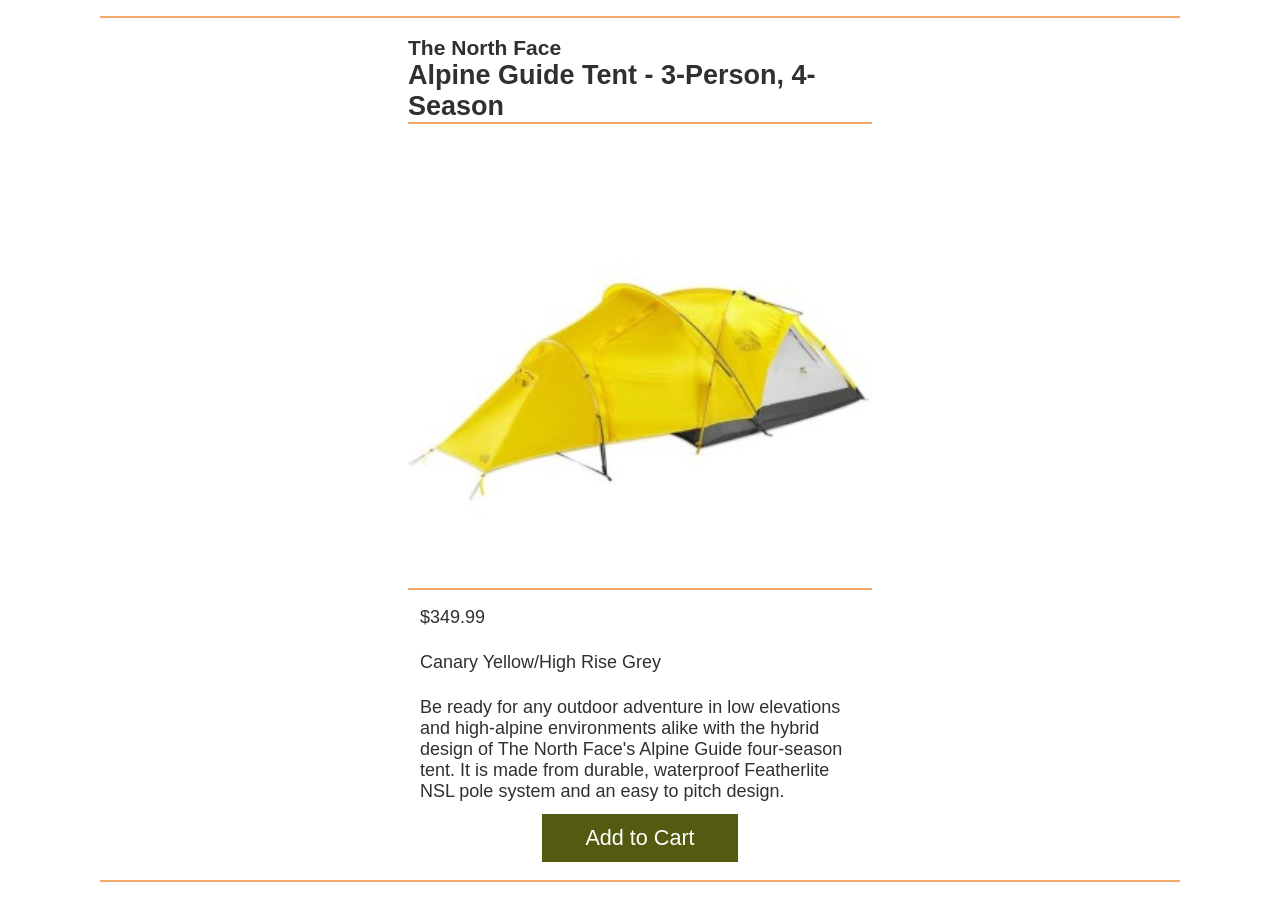
<file: src/product_pages/index.html>
<!doctype html>

<html lang="en">
  <head>
    <meta charset="UTF-8" />

    <meta name="viewport" content="width=device-width, initial-scale=1.0" />

    <title>Sleep Outside | North Face Alpine Guide 3-person tent</title>

    <link rel="stylesheet" href="../css/style.css" />

    <script src="../js/product.js" type="module"></script>
  </head>

  <body>
    <header class="divider" id="main-header">
    </header>

    <main class="divider">
      <section class="product-detail">
        <h3>The North Face</h3>

        <h2 class="divider">Alpine Guide Tent - 3-Person, 4-Season</h2>

        <img
          class="divider"
          src="../images/tents/the-north-face-alpine-guide-tent-3-person-4-season-in-canary-yellow-high-rise-grey~p~985pr_01~320.jpg"
          alt="Alpine Guide Tent - 3-Person, 4-Season"
        />

        <p class="product-card__price">$349.99</p>

        <p class="product__color">Canary Yellow/High Rise Grey</p>

        <p class="product__description">
          Be ready for any outdoor adventure in low elevations and high-alpine
          environments alike with the hybrid design of The North Face&#39;s
          Alpine Guide four-season tent. It is made from durable, waterproof
          Featherlite NSL pole system and an easy to pitch design.
        </p>

        <div class="product-detail__add">
          <button id="addToCart" data-id="985PR">Add to Cart</button>
        </div>
      </section>
    </main>

    <footer id="main-footer">
    </footer>
  </body>
</html>
</file>
<file: src/css/style.css>
:root {
  --font-body: Arial, Helvetica, sans-serif;
  --font-headline: Haettenschweiler, "Arial Narrow Bold", sans-serif;
  /* colors */
  --primary-color: #f0a868;
  --secondary-color: #525b0f;
  --tertiary-color: #8a470c;
  --light-grey: #d0d0d0;
  --dark-grey: #303030;

  /* sizes */
  --font-base: 18px;
  --small-font: 0.8em;
  --large-font: 1.2em;
}

* {
  margin: 0;
  padding: 0;
  box-sizing: border-box;
}

body {
  font-family: var(--font-body);
  font-size: var(--font-base);
  color: var(--dark-grey);
}

img {
  max-width: 100%;
}

header {
  display: flex;
  justify-content: space-between;
  padding: 0.5rem;
  align-items: center;
}

/* Search Form */
.search-form {
  display: flex;
  align-items: center;
  gap: 0.5rem;
  margin-left: auto;
  margin-right: 1rem;
}

.search-form input {
  width: 220px;
  padding: 0.55rem 0.75rem;
  border: 2px solid #ddd;
  border-radius: 25px;
  font-size: 1rem;
  outline: none;
  transition: all 0.3s ease;
}

.search-form input:focus {
  border-color: #2d6a4f;
  box-shadow: 0 0 6px rgba(45, 106, 79, 0.3);
}

.search-form button {
  padding: 0.55rem 1rem;
  border: none;
  border-radius: 25px;
  background-color: #2d6a4f;
  color: #fff;
  font-weight: 600;
  cursor: pointer;
  transition: background-color 0.3s ease;
}

.search-form button:hover {
  background-color: #1b4332;
}

p {
  padding: 0.75rem;
}

.logo {
  line-height: 60px;
  width: 245px;
  overflow: hidden;
  display: flex;
  font-size: 30px;
  text-align: right;
  font-family: var(--font-headline);
}

.logo img {
  width: 60px;
  height: 60px;
}

.logo a {
  text-decoration: none;
  color: var(--font-body);
}

.hero {
  position: relative;
}

.hero .logo {
  position: absolute;
  left: calc(50% - 60px);
  bottom: -15px;
  background-color: white;
}

.logo--square {
  font-size: var(--small-font);
  width: 110px;
  height: 80px;

  flex-direction: column;
  align-items: flex-end;
  box-shadow: 1px 1px 4px var(--light-grey);
  justify-content: center;
  align-items: center;
  line-height: 1;
}

.logo--square img {
  width: 90px;
  height: 90px;
  margin-top: -1.3em;
}

.logo--square>div {
  margin-top: -1.7em;
}

/* utility classes */

.hide {
  display: none;
}

.highlight {
  color: var(--tertiary-color);
}

button {
  padding: 0.5em 2em;
  background-color: var(--secondary-color);
  color: white;
  margin: auto;
  display: block;
  border: 0;
  font-size: var(--large-font);
  cursor: pointer;
}

.divider {
  border-bottom: 2px solid var(--primary-color);
}

/* End utility classes */

/* Cart icon styles */
.cart {
  padding-top: 1em;
  position: relative;
  text-align: center;
}

.cart svg {
  width: 25px;
  height: 25px;
}

.cart:hover svg {
  fill: gray;
}

/* End cart icon styles */

.mission {
  position: absolute;
  top: 1rem;
  left: 0;
  right: 0;
  line-height: 1.3;
  width: 100%;
  background-color: var(--dark-grey);
  color: var(--light-grey);
  opacity: 0.8;
}

.mission p {
  margin: 0 auto;
  width: 50%;
  text-align: center;
}

.products {
  margin-top: 2rem;
  padding: 1rem;
}

.product-list {
  display: flex;
  flex-flow: row wrap;
  list-style-type: none;
  justify-content: center;
}

.product-list a {
  text-decoration: none;
  color: var(--dark-grey);
}

/* Styles for product lists */
.product-card {
  position: relative;
  flex: 1 1 45%;
  margin: 0.25em;
  padding: 0.5em;
  border: 1px solid var(--light-grey);
  max-width: 250px;
}

.product-card h2,
.product-card h3,
.product-card p {
  margin: 0.5em 0;
}

.card__brand {
  font-size: var(--small-font);
}

.card__name {
  font-size: 1em;
}

.discount-badge {
  position: absolute;
  top: 12px;
  left: 12px;
  background-color: #d62828;
  color: white;
  font-size: 0.75rem;
  font-weight: bold;
  padding: 0.3rem 0.6rem;
  border-radius: 4px;
  z-index: 1;
  box-shadow: 0 2px 4px rgba(0, 0, 0, 0.2)
}

/* End product list card */

.product-detail {
  padding: 1em;
  max-width: 500px;
  margin: auto;
}

.product-detail img {
  width: 100%;
}

/* Category styles*/
.categories {
  display: flex;
  justify-content: space-around;
  flex-wrap: wrap;
  gap: 1rem;
  padding: 2rem 1rem;
}

.category {
  display: flex;
  flex-direction: column;
  align-items: center;
  text-decoration: none;
  color: var(--dark-grey);
  flex: 1 1 150px;
}

.category img {
  width: 60px;
  height: 60px;
  object-fit: contain;
  margin-bottom: 0.5rem;
}

.category h2 {
  font-size: 1rem;
  text-align: center;
}

/* Start cart list card styles */
.cart-card {
  display: grid;
  grid-template-columns: 25% auto 15%;
  font-size: var(--small-font);
  /* max-height: 120px; */
  align-items: center;
}

.cart-card__image {
  grid-row: 1/3;
  grid-column: 1;
}

.cart-card p {
  margin-top: 0;
}

.cart-card .card__name {
  grid-row: 1;
  grid-column: 2;
}

.cart-card__color {
  grid-row: 2;
  grid-column: 2;
}

.cart-card__quantity {
  grid-row: 1;
  grid-column: 3;
}

.cart-card__price {
  grid-row: 2;
  grid-column: 3;
}

.quantity-controls {
  display: flex;
  align-items: center;
  gap: .75rem;
  margin: .75rem 0;
}

.quantity-controls button {
  width: 35px;
  height: 35px;
  border: none;
  border-radius: 50%;
  background: #2c6e49;
  color: white;
  font-size: 1.2rem;
  cursor: pointer;
  transition: .25s;
}

.quantity-controls button:hover {
  background: #1f5136;
}

.quantity {
  min-width: 30px;
  text-align: center;
  font-weight: bold;
  font-size: 1.1rem;
}

.cart-total {
  text-align: right;
  margin-top: 2rem;
  font-size: 1.5rem;
  color: #2c6e49;
}

@media screen and (min-width: 500px) {
  body {
    max-width: 1080px;
    margin: auto;
  }

  .mission {
    font-size: 1.2em;
  }

  .cart-card {
    font-size: inherit;
    grid-template-columns: 150px auto 15%;
  }
}

footer {
  font-size: var(--small-font);
  padding: 1em;
}

/*Checkout page */
#checkout-form {
  max-width: 600px;
  margin: 2rem auto;
  padding: 2rem;
  background-color: #f9f9f9;
  border: 1px solid var(--light-grey);
  border-radius: 10px;
  box-shadow: 0 2px 8px rgba(0, 0, 0, 0.1);
}

#checkout-form h3 {
  margin: 1.5rem 0 1rem;
  color: var(--secondary-color);
  border-bottom: 1px solid var(--light-grey);
  padding-bottom: 0.5rem;
}

#checkout-form h3:first-child {
  margin-top: 0;
}

#checkout-form label {
  display: block;
  margin-top: 1rem;
  margin-bottom: 0.3rem;
  font-weight: bold;
  font-size: 0.9rem;
}

#checkout-form input {
  width: 100%;
  padding: 0.7rem;
  border: 1px solid var(--light-grey);
  border-radius: 5px;
  font-size: 1rem;
  background-color: white;
}

#checkout-form input:focus {
  outline: none;
  border-color: var(--secondary-color);
  box-shadow: 0 0 4px rgba(82, 91, 15, 0.3);
}

#checkout-form button {
  margin-top: 2rem;
  width: 100%;
  border-radius: 5px;
}

/* Order Summary */
.order-summary {
  max-width: 600px;
  margin: 2rem auto;
  padding: 1.5rem;
  border: 1px solid var(--light-grey);
  border-radius: 10px;
  background-color: white;
  box-shadow: 0 2px 8px rgba(0, 0, 0, 0.1);
}

.order-summary h3 {
  margin-bottom: 1rem;
  color: var(--secondary-color);
}

.order-summary p {
  display: flex;
  justify-content: space-between;
  border-bottom: 1px solid var(--light-grey);
  padding: 0.75rem 0;
}

.order-summary p:last-child {
  border-bottom: none;
  font-weight: bold;
  font-size: 1.2rem;
}

@media screen and (min-width: 800px) {
  .products {
    display: grid;
    grid-template-columns: 1fr 350px;
    gap: 2rem;
    align-items: start;
  }

  .products>h2 {
    grid-column: 1 / -1;
  }

  #checkout-form {
    width: 100%;
    margin: 0;
    position: sticky;
    top: 1rem;
  }

  .order-summary {
    width: 100%;
    margin: 0;
  }
}

.alert {
  display: flex;
  align-items: center;
  justify-content: space-between;
  gap: 1rem;
  margin: 1rem;
  padding: 1rem;
  background-color: var(--primary-color);
  color: var(--dark-grey);
  border: 1px solid var(--tertiary-color);
  border-radius: 5px;
}

.alert p {
  margin: 0;
  padding: 0;
}

.alert-close {
  margin: 0;
  padding: 0.25rem 0.75rem;
  background-color: transparent;
  color: var(--dark-grey);
  border: none;
  font-size: 1.2rem;
  font-weight: bold;
  cursor: pointer;
}
</file>
